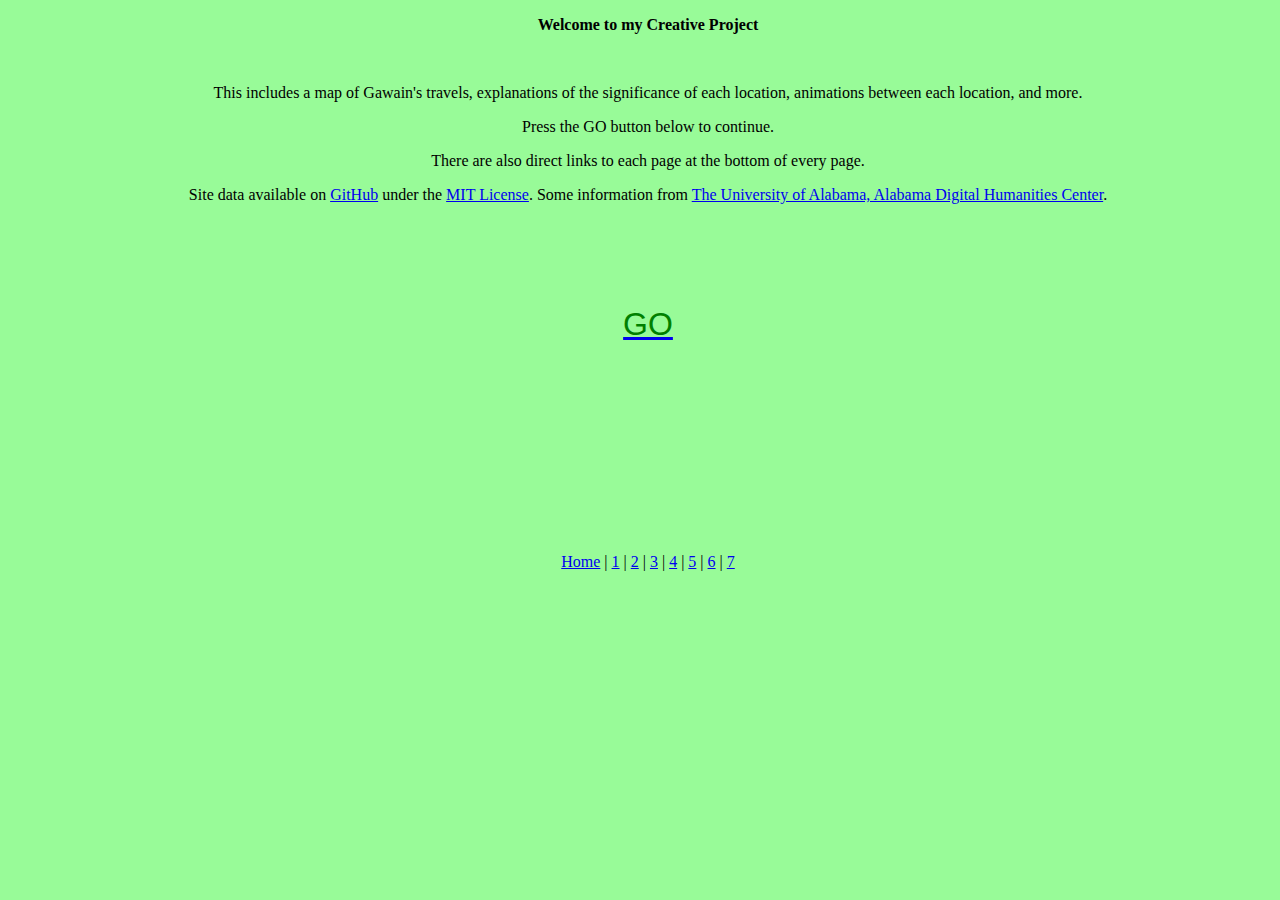
<file: index.html>
<!DOCTYPE html>
<html>

<head>
    <title>Welcome - Sir Gawain's Travels</title>
    <meta name="author" content="Michael Castiglia">
    <meta charset="UTF-8">
    <link rel="stylesheet" type="text/css" href="main.css">
    <style>
        p {
            text-align: center;
        }
    </style>
</head>

<body>
    <header>
        <p style="font-weight: bold;">Welcome to my Creative Project</p>
    </header>
    <br />
    <p>This includes a map of Gawain's travels, explanations of the significance of each location, animations between
        each location, and more.</p>
    <p>Press the GO button below to continue.</p>
    <p>There are also direct links to each page at the bottom of every page.</p>
    <p>Site data available on <a href="https://github.com/mcastiglia/sggktravels">GitHub</a>
        under the <a href="https://github.com/mcastiglia/sggktravels/blob/master/LICENSE">MIT License</a>.
        Some information from <a href="https://adhc.lib.ua.edu/site/crimsonmiscellany/?p=148">The University of Alabama,
            Alabama Digital Humanities Center</a>.</p>
    <br /><br /><br />
    <a href="home.html">
        <p class="green-button">GO</p>
    </a>
    <br /><br /><br /><br /><br /><br /><br /><br /><br />
    <footer style="vertical-align: bottom;">
        <p style="text-align: center;"><a href="home.html">Home</a> | <a href="1.html">1</a> | <a href="2.html">2</a>
            | <a href="3.html">3</a> | <a href="4.html">4</a> | <a href="5.html">5</a>
            | <a href="6.html">6</a> | <a href="7.html">7</a></p>
    </footer>
</body>

</html>
</file>
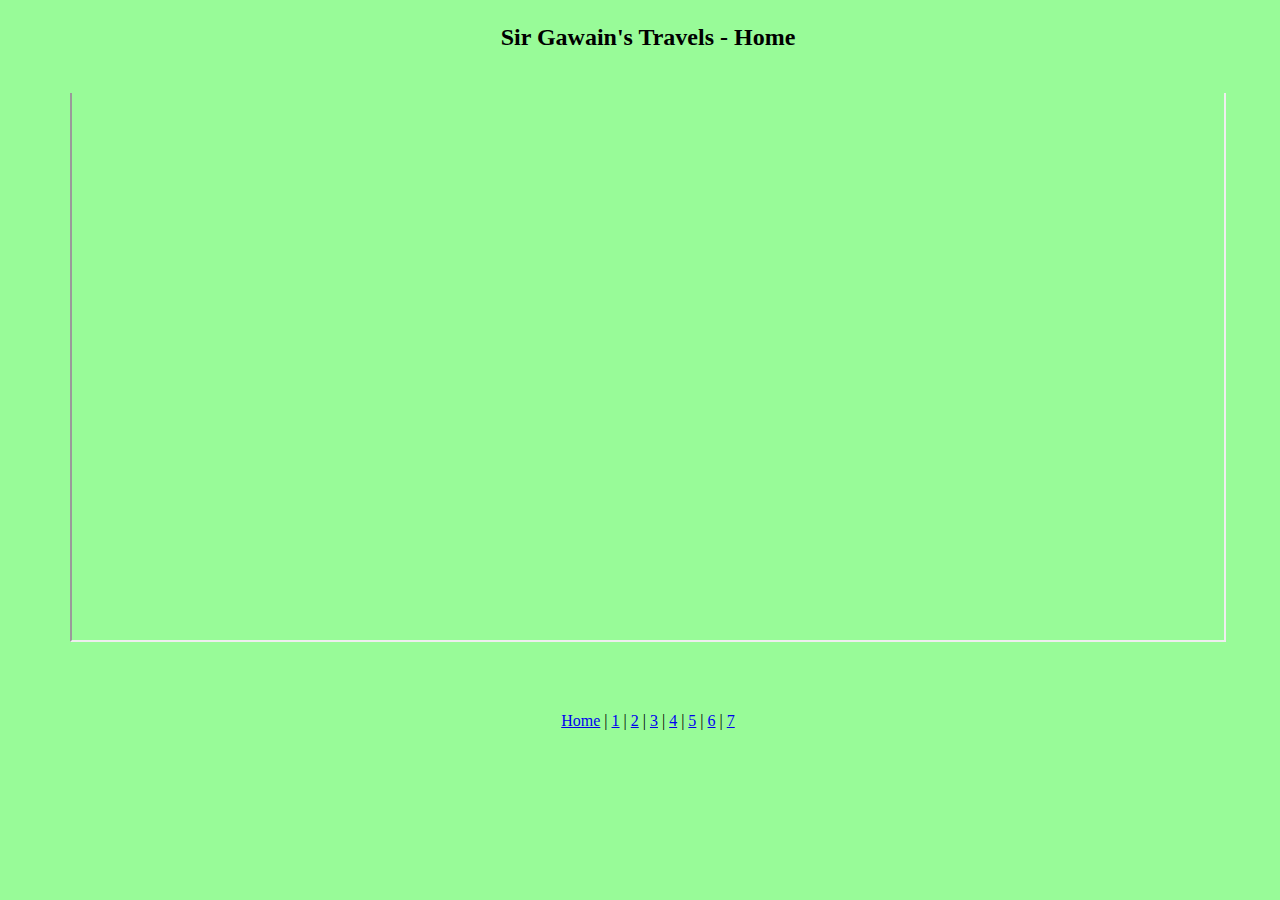
<file: home.html>
<!DOCTYPE html>
<html>

<head>
    <title>Home - Sir Gawain's Travels</title>
    <meta name="author" content="Michael Castiglia">
    <meta charset="UTF-8">
    <link rel="stylesheet" type="text/css" href="main.css">
    <style>
        p {
            text-align: center;
        }
    </style>
</head>

<body>
    <header>
        <p style="font-weight: bold; font-size: x-large;">Sir Gawain's Travels - Home</p>
    </header>
    <br />
    <div style="display: flex; align-items: center; justify-content: center; overflow: hidden;">
        <iframe src="https://www.google.com/maps/d/embed?mid=1WOrJOywUir05yA3H2U8nwSn0cuS5-O2F&ehbc=2E312F" width="90%"
            height="600" style="margin-top: -55px; overflow: hidden;"></iframe>
    </div>
    <br /><br /><br />
    <footer style="vertical-align: bottom;">
        <p style="text-align: center;"><a href="home.html">Home</a> | <a href="1.html">1</a> | <a href="2.html">2</a>
            | <a href="3.html">3</a> | <a href="4.html">4</a> | <a href="5.html">5</a>
            | <a href="6.html">6</a> | <a href="7.html">7</a></p>
    </footer>
</body>

</html>
</file>
<file: main.css>
body {
    background-color: palegreen;
    width: 100%;
}

.green-button {
    color: green;
    text-align: center;
    font-size: xx-large;
    font-family: 'Franklin Gothic Medium', 'Arial Narrow', Arial, sans-serif;
    text-decoration: none;
    text-decoration-color: honeydew;
}

.bold-header {
    font-weight: bold;
    text-align: center;
}

div {
    display: flex;
    align-items: center;
    justify-content: center;
}
</file>
